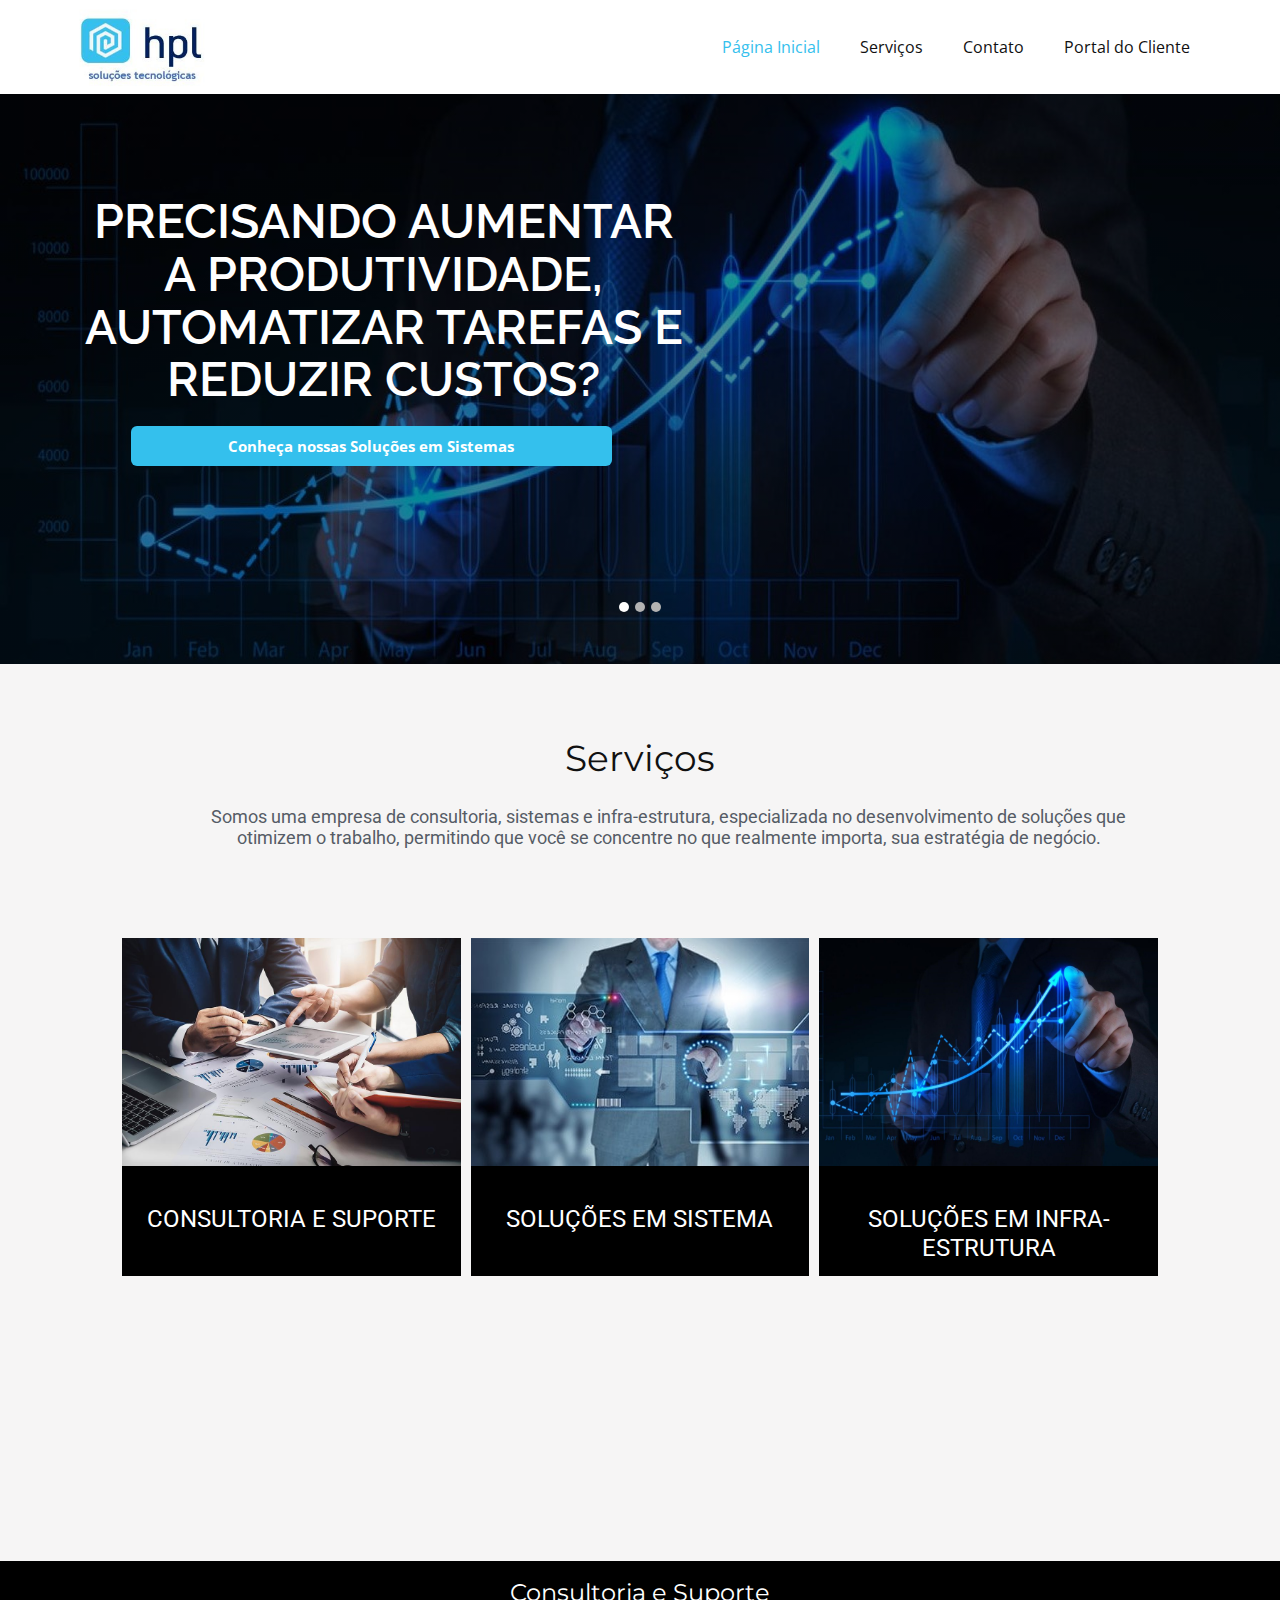
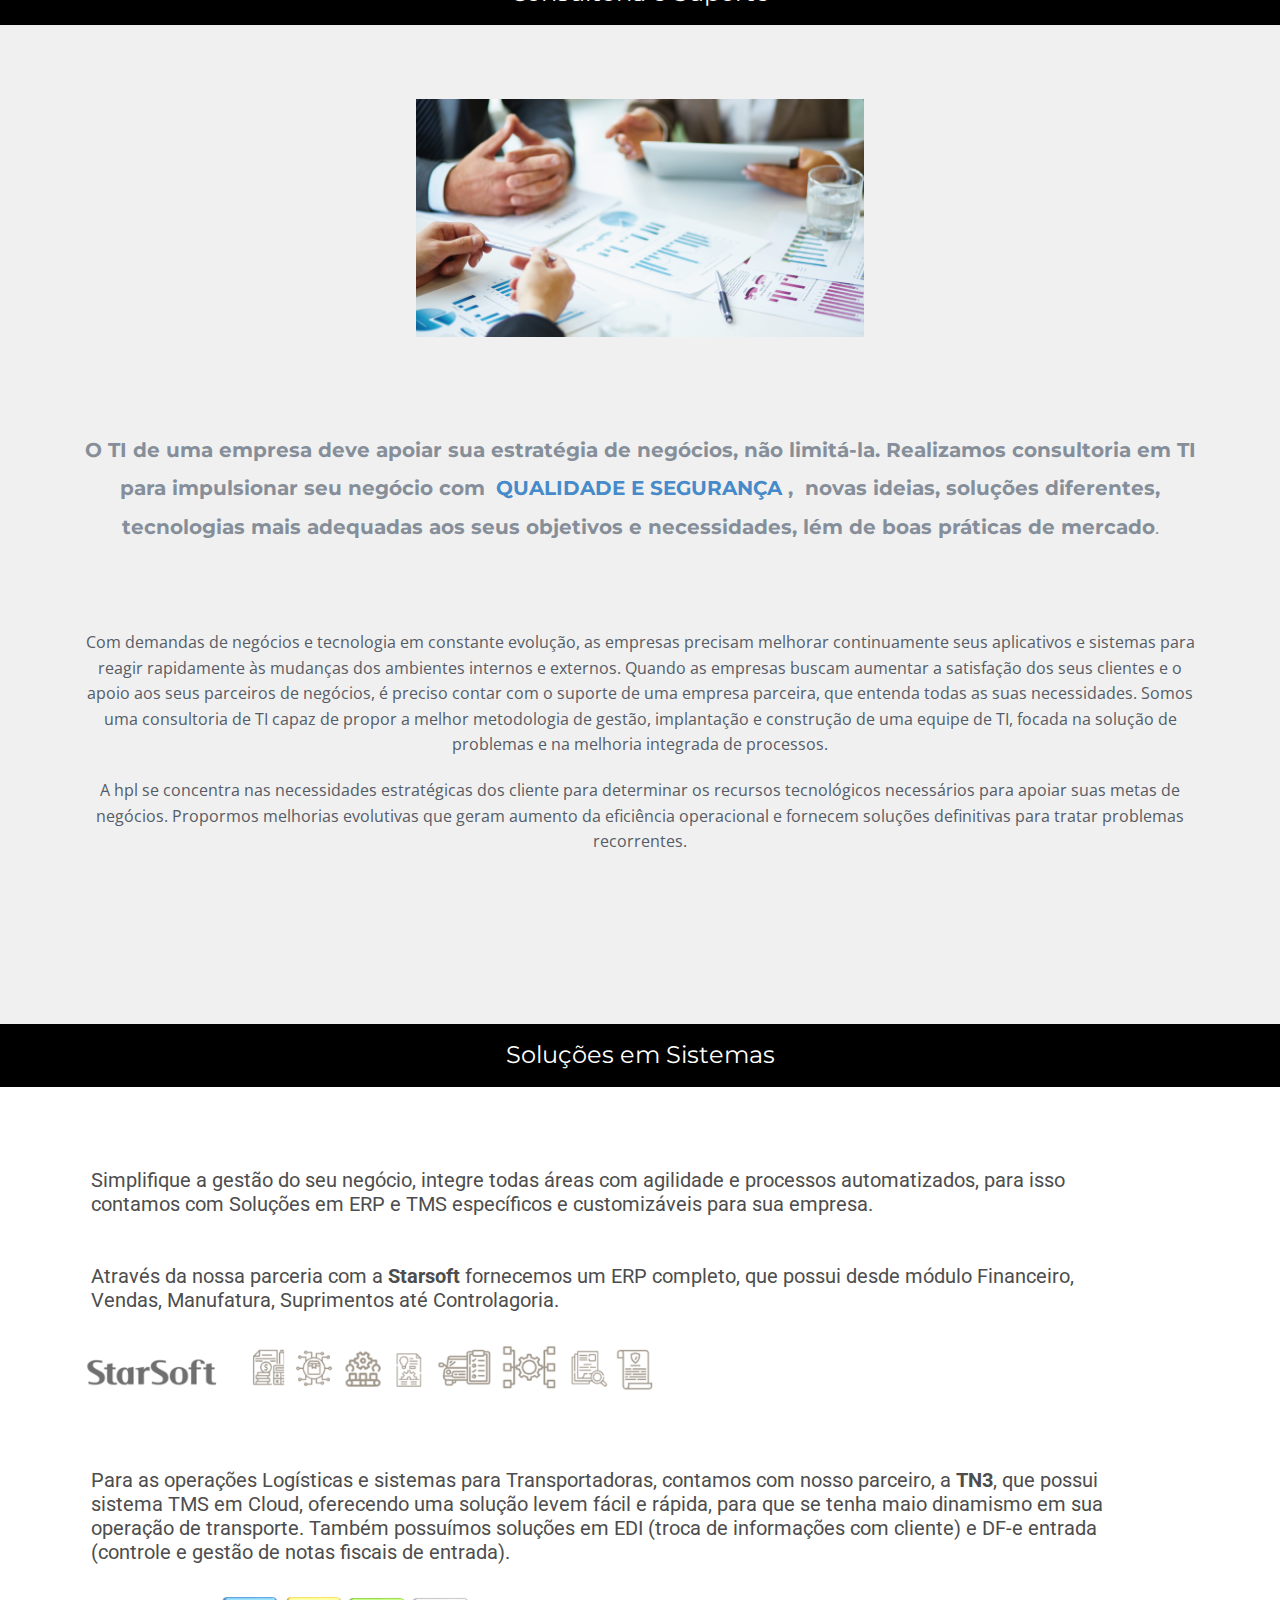
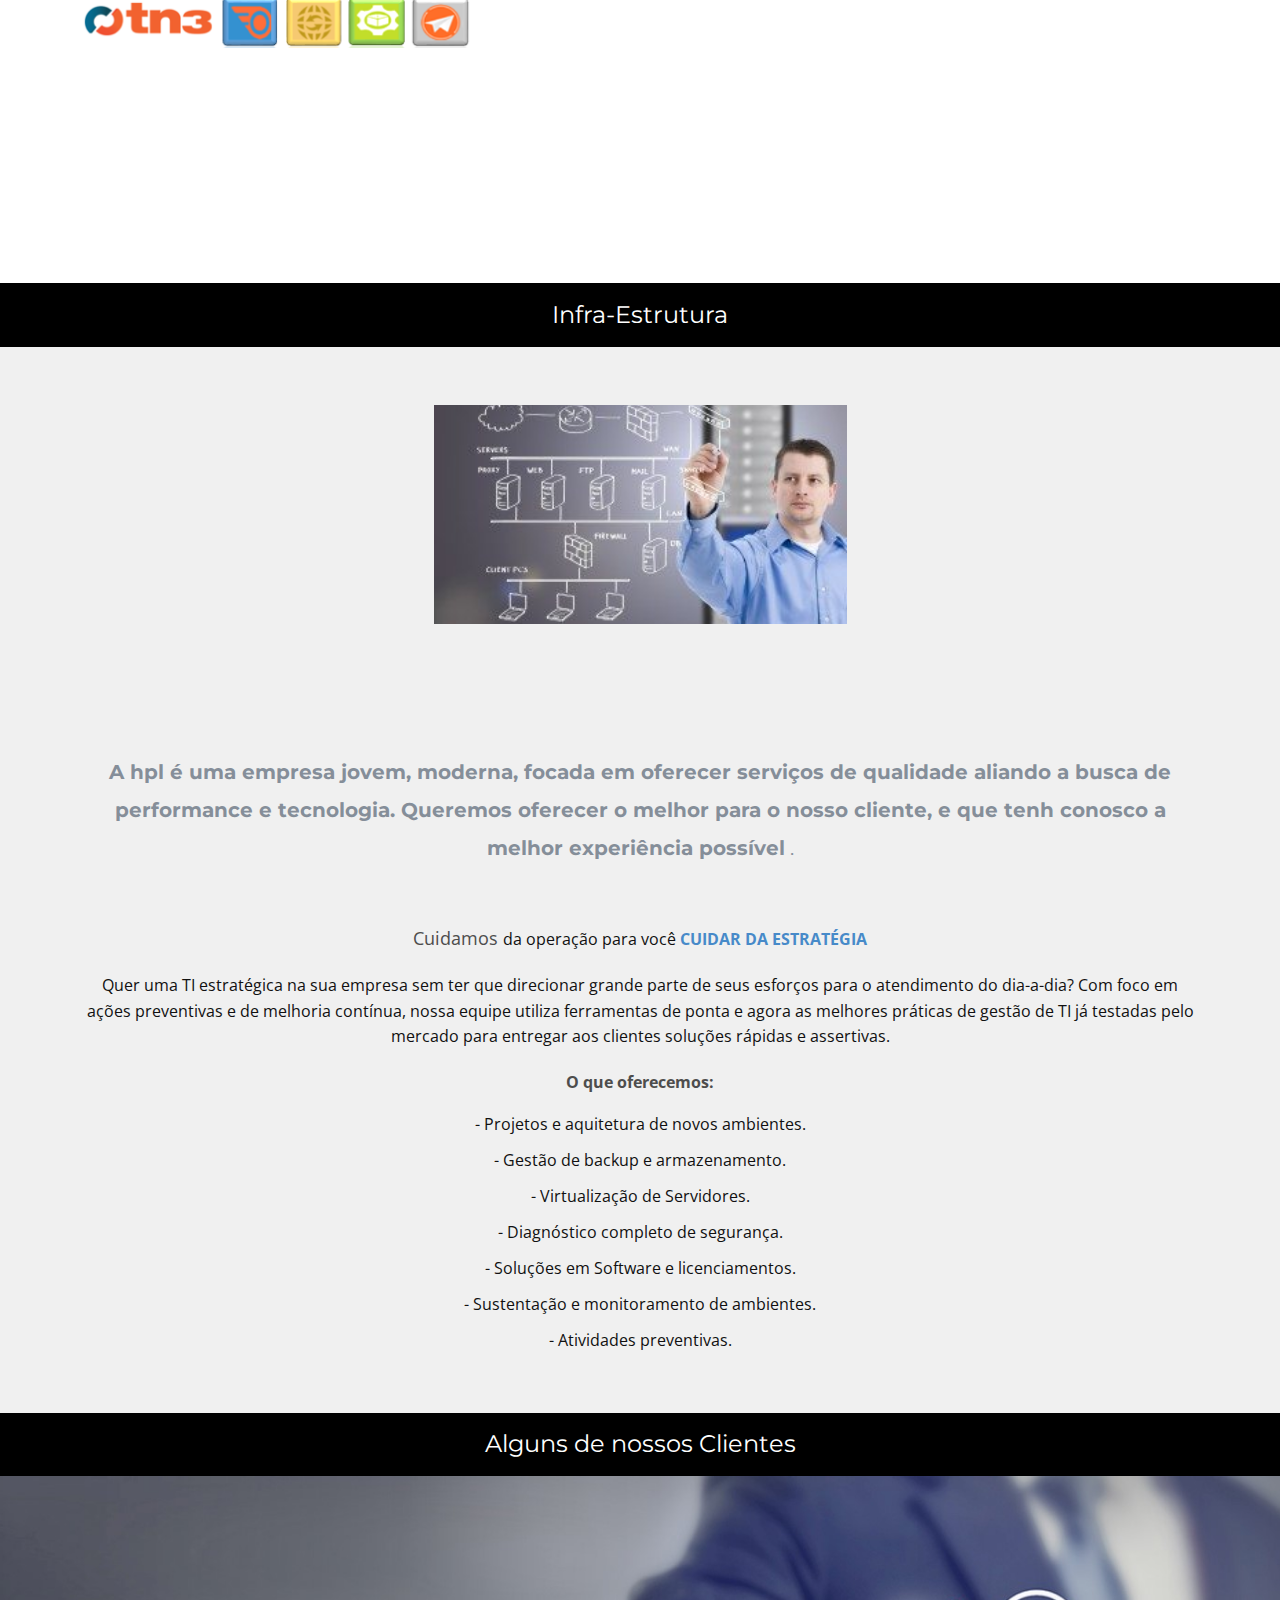
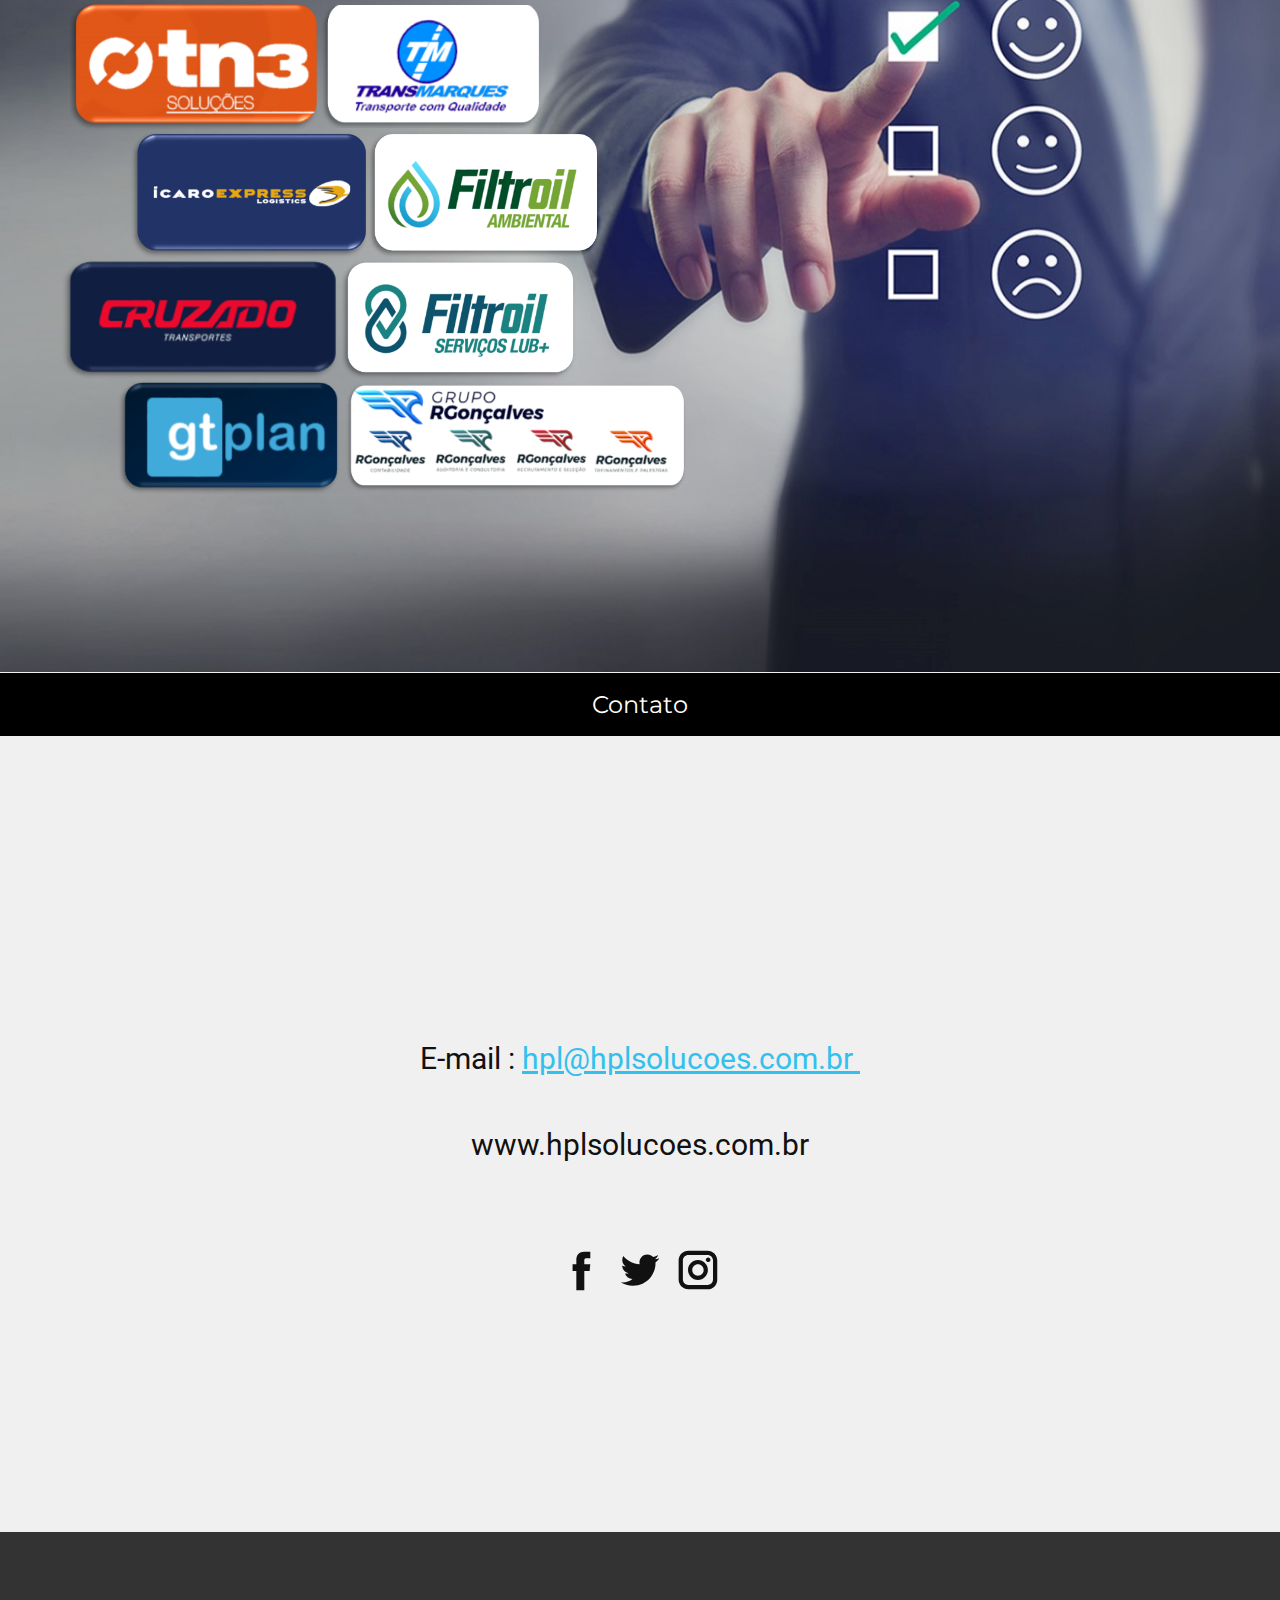
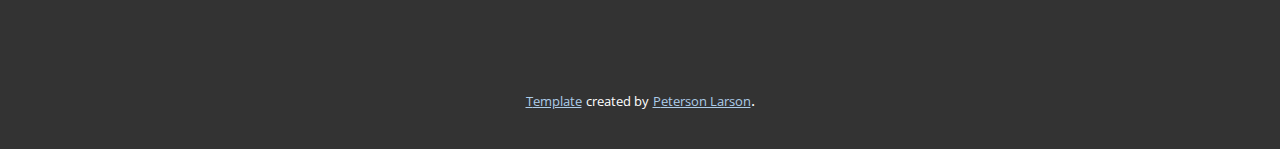
<file: Página-Inicial.html>
<!DOCTYPE html>
<html style="font-size: 16px;">
  <head>
    <meta name="viewport" content="width=device-width, initial-scale=1.0">
    <meta charset="utf-8">
    <meta name="keywords" content="CRIE SEU TÍTULO PERSONALIZADO&nbsp;AQUI, TEXTO ALTERA&nbsp;CONFORME IMAGEM MUDA, CADA TÍTULO PERSONALIZADO COM SUA MENSAGEM">
    <meta name="description" content="">
    <meta name="page_type" content="np-template-header-footer-from-plugin">
    <title>Página Inicial</title>
    <link rel="stylesheet" href="style.css" media="screen">
<link rel="stylesheet" href="Página-Inicial.css" media="screen">
    <script class="u-script" type="text/javascript" src="js/jquery.js" defer=""></script>
    <script class="u-script" type="text/javascript" src="js/script.js" defer=""></script>

    
    
    
    <link id="u-theme-google-font" rel="stylesheet" href="https://fonts.googleapis.com/css?family=Roboto:100,100i,300,300i,400,400i,500,500i,700,700i,900,900i|Open+Sans:300,300i,400,400i,600,600i,700,700i,800,800i">
    <link id="u-page-google-font" rel="stylesheet" href="https://fonts.googleapis.com/css?family=Raleway:100,100i,200,200i,300,300i,400,400i,500,500i,600,600i,700,700i,800,800i,900,900i|Montserrat:100,100i,200,200i,300,300i,400,400i,500,500i,600,600i,700,700i,800,800i,900,900i">
    
    
    
    
    
    
    
    
    <script type="application/ld+json">{
		"@context": "http://schema.org",
		"@type": "Organization",
		"name": ""
}</script>
    <meta property="og:title" content="Página Inicial">
    <meta property="og:type" content="website">
    <meta name="theme-color" content="#478ac9">
  </head>
  <body class="u-body u-custom-color-2"><header class="u-clearfix u-header u-sticky u-white u-header" id="sec-b5e0"><div class="u-clearfix u-sheet u-valign-top u-sheet-1">
        <img class="u-image u-image-default u-preserve-proportions u-image-1" src="images/logo21.JPG" alt="" data-image-width="237" data-image-height="154">
        <nav class="u-menu u-menu-dropdown u-offcanvas u-menu-1" data-position="primary menu">
          <div class="menu-collapse" style="font-size: 1rem; letter-spacing: 0px;">
            <a class="u-button-style u-custom-left-right-menu-spacing u-custom-padding-bottom u-custom-text-active-color u-custom-text-hover-color u-custom-text-shadow u-custom-text-shadow-blur u-custom-text-shadow-color u-custom-text-shadow-transparency u-custom-text-shadow-x u-custom-text-shadow-y u-custom-top-bottom-menu-spacing u-nav-link u-text-active-palette-1-base u-text-hover-palette-2-base" href="#">
              <svg><use xmlns:xlink="http://www.w3.org/1999/xlink" xlink:href="#menu-hamburger"></use></svg>
              <svg version="1.1" xmlns="http://www.w3.org/2000/svg" xmlns:xlink="http://www.w3.org/1999/xlink"><defs><symbol id="menu-hamburger" viewBox="0 0 16 16" style="width: 16px; height: 16px;"><rect y="1" width="16" height="2"></rect><rect y="7" width="16" height="2"></rect><rect y="13" width="16" height="2"></rect>
</symbol>
</defs></svg>
            </a>
          </div>
          <div class="u-custom-menu u-nav-container">
            <ul class="u-nav u-unstyled u-nav-1"><li class="u-nav-item"><a class="u-button-style u-nav-link u-text-active-custom-color-5 u-text-hover-black" href="Página-Inicial.html" style="padding: 10px 20px;">Página Inicial</a>
</li><li class="u-nav-item"><a class="u-button-style u-nav-link u-text-active-custom-color-5 u-text-hover-black" href="#sec-e216" style="padding: 10px 20px;">Serviços</a>
</li><li class="u-nav-item"><a class="u-button-style u-nav-link u-text-active-custom-color-5 u-text-hover-black" href="#sec-f2e6" style="padding: 10px 20px;">Contato</a>
</li><li class="u-nav-item"><a class="u-button-style u-nav-link u-text-active-custom-color-5 u-text-hover-black" href="http://hplsolucoes.ddns.net:8080/glpi/" style="padding: 10px 20px;">Portal do Cliente</a>
</li></ul>
          </div>
          <div class="u-custom-menu u-nav-container-collapse">
            <div class="u-black u-container-style u-inner-container-layout u-opacity u-opacity-95 u-sidenav">
              <div class="u-sidenav-overflow">
                <div class="u-menu-close"></div>
                <ul class="u-align-center u-nav u-popupmenu-items u-unstyled u-nav-2"><li class="u-nav-item"><a class="u-button-style u-nav-link" href="Página-Inicial.html" style="padding: 10px 20px;">Página Inicial</a>
</li><li class="u-nav-item"><a class="u-button-style u-nav-link" href="#sec-e216" style="padding: 10px 20px;">Serviços</a>
</li><li class="u-nav-item"><a class="u-button-style u-nav-link" href="#sec-f2e6" style="padding: 10px 20px;">Contato</a>
</li><li class="u-nav-item"><a class="u-button-style u-nav-link" href="http://hplsolucoes.ddns.net:8080/glpi/" style="padding: 10px 20px;">Portal do Cliente</a>
</li></ul>
              </div>
            </div>
            <div class="u-black u-menu-overlay u-opacity u-opacity-70"></div>
          </div>
        </nav>
      </div></header>
    <section id="carousel_f5bc" class="u-carousel u-carousel-fade u-slide u-valign-middle u-block-bc65-1" data-u-ride="carousel" data-interval="3000">
      <ol class="u-absolute-hcenter u-carousel-indicators u-block-bc65-5">
        <li data-u-target="#carousel_f5bc" class="u-active u-active-white u-grey-30 u-shape-circle" data-u-slide-to="0" style="height: 10px; width: 10px;"></li>
        <li data-u-target="#carousel_f5bc" class="u-active-white u-grey-30 u-shape-circle" data-u-slide-to="1" style="height: 10px; width: 10px;"></li>
        <li data-u-target="#carousel_f5bc" class="u-active-white u-grey-30 u-shape-circle" data-u-slide-to="2" style="height: 10px; width: 10px;"></li>
      </ol>
      <div class="u-carousel-inner" role="listbox">
        <div class="u-active u-align-center u-carousel-item u-clearfix u-image u-shading u-section-1-1" src="" data-image-width="1280" data-image-height="720">
          <div class="u-clearfix u-sheet u-sheet-1">
            <h1 class="u-align-center u-custom-font u-font-raleway u-text u-title u-text-1">PRECISANDO AUMENTAR<br>A PRODUTIVIDADE,<br>AUTOMATIZAR TAREFAS E<br>REDUZIR CUSTOS?
            </h1>
            <a href="#sec-79f9" class="u-btn u-btn-round u-button-style u-custom-color-5 u-hover-custom-color-3 u-radius-6 u-btn-1">Conheça nossas Soluções em Sistemas</a>
          </div>
        </div>
        <div class="u-align-center u-carousel-item u-clearfix u-image u-shading u-section-1-2" src="" data-image-width="1280" data-image-height="720">
          <div class="u-clearfix u-sheet u-sheet-1">
            <h1 class="u-align-center u-custom-font u-font-raleway u-text u-title u-text-1">Ajudamos sua empresa a&nbsp;<br>transformar os dados em<br>lucros, vinculando a tecnologia<br>a suas metas de negócios.
            </h1>
            <a href="#sec-7fd2" class="u-btn u-btn-round u-button-style u-custom-color-5 u-hover-custom-color-3 u-radius-6 u-btn-1">Saiba Mais</a>
          </div>
        </div>
        <div class="u-align-center u-carousel-item u-clearfix u-image u-shading u-section-1-3" src="" data-image-width="1280" data-image-height="720">
          <div class="u-clearfix u-sheet u-sheet-1">
            <h1 class="u-align-center u-custom-font u-font-raleway u-text u-title u-text-1">Soluções de Infra Estrutura,<br>levando sua empresa a<br>conectar-se com o futuro.
            </h1>
            <a href="#carousel_83dc" class="u-btn u-btn-round u-button-style u-custom-color-5 u-hover-custom-color-3 u-radius-6 u-btn-1">Saiba Mais</a>
          </div>
        </div>
      </div>
      <a class="u-absolute-vcenter u-carousel-control u-carousel-control-prev u-hidden u-text-grey-30 u-block-bc65-3" href="#carousel_f5bc" role="button" data-u-slide="prev">
        <span aria-hidden="true">
          <svg viewBox="0 0 477.175 477.175"><path d="M145.188,238.575l215.5-215.5c5.3-5.3,5.3-13.8,0-19.1s-13.8-5.3-19.1,0l-225.1,225.1c-5.3,5.3-5.3,13.8,0,19.1l225.1,225
                    c2.6,2.6,6.1,4,9.5,4s6.9-1.3,9.5-4c5.3-5.3,5.3-13.8,0-19.1L145.188,238.575z"></path></svg>
        </span>
        <span class="sr-only">Previous</span>
      </a>
      <a class="u-absolute-vcenter u-carousel-control u-carousel-control-next u-hidden u-text-grey-30 u-block-bc65-4" href="#carousel_f5bc" role="button" data-u-slide="next">
        <span aria-hidden="true">
          <svg viewBox="0 0 477.175 477.175"><path d="M360.731,229.075l-225.1-225.1c-5.3-5.3-13.8-5.3-19.1,0s-5.3,13.8,0,19.1l215.5,215.5l-215.5,215.5
                    c-5.3,5.3-5.3,13.8,0,19.1c2.6,2.6,6.1,4,9.5,4c3.4,0,6.9-1.3,9.5-4l225.1-225.1C365.931,242.875,365.931,234.275,360.731,229.075z"></path></svg>
        </span>
        <span class="sr-only">Next</span>
      </a>
    </section>
    <section class="u-align-center u-clearfix u-custom-color-4 u-section-2" id="sec-e216">
      <div class="u-clearfix u-sheet u-sheet-1">
        <h2 class="u-custom-font u-font-montserrat u-text u-text-default u-text-1">Serviços<br>
        </h2>
        <h6 class="u-text u-text-palette-5-dark-2 u-text-2">Somos uma empresa de consultoria, sistemas e infra-estrutura, especializada no desenvolvimento de soluções que otimizem o trabalho, permitindo que você se concentre no que realmente importa, sua estratégia de negócio.</h6>
        <div class="u-layout-grid u-list u-list-1">
          <div class="u-repeater u-repeater-1">
            <div class="u-black u-container-style u-list-item u-repeater-item u-shape-rectangle u-list-item-1" data-animation-name="fadeIn" data-animation-duration="1000" data-animation-delay="0" data-animation-direction="">
              <div class="u-container-layout u-similar-container u-valign-top u-container-layout-1">
                <img class="u-expanded-width u-image u-image-default u-image-1" src="images/serivios1.jpg" alt="" data-image-width="960" data-image-height="640">
                <h3 class="u-align-center u-text u-text-3">CONSULTORIA E SUPORTE</h3>
              </div>
            </div>
            <div class="u-align-center u-black u-container-style u-list-item u-repeater-item u-shape-rectangle u-list-item-2" data-animation-name="fadeIn" data-animation-duration="1000" data-animation-delay="0" data-animation-direction="">
              <div class="u-container-layout u-similar-container u-valign-top u-container-layout-2">
                <img class="u-expanded-width u-image u-image-default u-image-2" src="images/serivios2.jpg" alt="" data-image-width="614" data-image-height="283">
                <h3 class="u-align-center u-text u-text-4">SOLUÇÕES EM SISTEMA</h3>
              </div>
            </div>
            <div class="u-align-center u-black u-container-style u-list-item u-repeater-item u-shape-rectangle u-list-item-3" data-animation-name="fadeIn" data-animation-duration="1000" data-animation-delay="0" data-animation-direction="">
              <div class="u-container-layout u-similar-container u-valign-top u-container-layout-3">
                <img class="u-expanded-width u-image u-image-default u-image-3" src="images/image3.jpeg" alt="" data-image-width="1280" data-image-height="720">
                <h3 class="u-align-center u-text u-text-5">SOLUÇÕES EM INFRA-ESTRUTURA</h3>
              </div>
            </div>
          </div>
        </div>
      </div>
    </section>
    <section class="u-align-left u-clearfix u-section-3" id="sec-7fd2">
      <div class="u-black u-container-style u-expanded-width u-group u-shape-rectangle u-group-1">
        <div class="u-container-layout u-valign-middle u-container-layout-1">
          <h2 class="u-align-center u-custom-font u-font-montserrat u-text u-text-white u-text-1">Consultoria e Suporte<br>
          </h2>
        </div>
      </div>
      <img class="u-image u-image-default u-image-1" src="images/consultoriaesuporte.png" alt="" data-image-width="455" data-image-height="281">
      <div class="fr-view u-clearfix u-rich-text u-text u-text-2">
        <h1 style="text-align: center;">
          <br>
        </h1>
        <h1 style="text-align: center;">
          <br>
        </h1>
        <h1 style="text-align: center; line-height: 0.8;">
          <span style="font-size: 1.25rem;">
            <span class="u-text-palette-5-dark-1">
              <span class="u-custom-font u-font-montserrat" style="font-weight: 700;">O TI de uma empresa deve apoiar sua estratégia de negócios, não limitá-la. Realizamos consultoria em TI para impulsionar seu negócio com&nbsp;</span>
            </span>
            <span style="font-weight: 700;">
              <span class="u-custom-font u-font-montserrat">
                <span class="u-text-palette-1-base">QUALIDADE E SEGURANÇA</span>
              </span>
              <span class="u-custom-font u-font-montserrat">
                <span class="u-text-palette-5-dark-1">,&nbsp;</span>
              </span>
            </span>
          </span>
          <span class="u-text-palette-5-dark-1">
            <span style="font-size: 1.25rem;">
              <span class="u-custom-font u-font-montserrat">
                <span style="font-weight: 700;">novas ideias, soluções diferentes, tecnologias mais adequadas aos seus objetivos e necessidades, lém de boas práticas de mercado</span>.
              </span>
            </span>
          </span>
        </h1>
        <h1 style="text-align: center;">
          <br>
        </h1>
        <p style="text-align: center;">
          <span class="u-text-palette-5-dark-2">Com demandas de negócios e tecnologia em constante evolução, as empresas precisam melhorar continuamente seus aplicativos e sistemas para reagir rapidamente às mudanças dos ambientes internos e externos. Quando as empresas buscam aumentar a satisfação dos seus clientes e o apoio aos seus parceiros de negócios, é preciso contar com o suporte de uma empresa parceira, que entenda todas as suas necessidades. Somos uma consultoria de TI capaz de propor a melhor metodologia de gestão, implantação e construção de uma equipe de TI, focada na solução de problemas e na melhoria integrada de processos.</span>
        </p>
        <p style="text-align: center;">
          <span class="u-text-palette-5-dark-2">A hpl se concentra nas necessidades estratégicas dos cliente para determinar os recursos tecnológicos necessários para apoiar suas metas de negócios. Propormos melhorias evolutivas que geram aumento da eficiência operacional e fornecem soluções definitivas para tratar problemas recorrentes.</span>
        </p>
        <p>
          <span style="font-size: 1.5rem;">
            <span style="font-weight: 600;">
              <br>
            </span>
          </span>
        </p>
        <p>
          <br>
        </p>
      </div>
    </section>
    <section class="u-align-left u-clearfix u-white u-section-4" id="sec-79f9">
      <div class="u-black u-container-style u-expanded-width u-group u-shape-rectangle u-group-1">
        <div class="u-container-layout u-valign-middle u-container-layout-1">
          <h2 class="u-align-center u-custom-font u-font-montserrat u-text u-text-white u-text-1">Soluções em Sistemas<br>
          </h2>
        </div>
      </div>
      <h5 class="u-text u-text-grey-70 u-text-2">Simplifique a gestão do seu negócio, integre todas áreas com agilidade e processos automatizados, para isso contamos com Soluções em ERP e TMS específicos e customizáveis para sua empresa.<br>
        <br>
        <br>Através da nossa parceria com a <span style="font-weight: 700;">Starsoft</span> fornecemos um ERP completo, que possui desde módulo Financeiro, Vendas, Manufatura, Suprimentos até Controlagoria.
      </h5>
      <img class="u-image u-image-default u-image-1" src="images/img_starsoft.PNG" alt="" data-image-width="711" data-image-height="65">
      <h5 class="u-text u-text-grey-70 u-text-3">Para as operações Logísticas e sistemas para Transportadoras, contamos com nosso parceiro, a <span style="font-weight: 700;">TN3</span>, que possui sistema TMS em Cloud, oferecendo uma solução levem fácil e rápida, para que se tenha maio dinamismo em sua operação de transporte. Também possuímos soluções em EDI (troca de informações com cliente) e DF-e entrada (controle e gestão de notas fiscais de entrada).<br>
        <br>
        <br>
      </h5>
      <img class="u-image u-image-default u-image-2" src="images/img_tn31.PNG" alt="" data-image-width="422" data-image-height="64">
    </section>
    <section class="u-align-left u-clearfix u-section-5" id="carousel_83dc">
      <div class="u-black u-container-style u-expanded-width u-group u-shape-rectangle u-group-1">
        <div class="u-container-layout u-valign-top u-container-layout-1">
          <h2 class="u-align-center u-custom-font u-font-montserrat u-text u-text-white u-text-1">Infra-Estrutura</h2>
        </div>
      </div>
      <img class="u-image u-image-default u-image-1" src="images/infra.jpg" alt="" data-image-width="300" data-image-height="199">
      <div class="fr-view u-clearfix u-rich-text u-text u-text-2">
        <h1 style="text-align: center;">
          <br>
        </h1>
        <h1 style="text-align: center;">
          <br>
        </h1>
        <h1 style="text-align: center; line-height: 0.8;">
          <span style="font-size: 1.25rem;">
            <span class="u-text-palette-5-dark-1">
              <span class="u-custom-font u-font-montserrat" style="font-weight: 700;">A hpl é uma empresa jovem, moderna, focada em oferecer serviços de qualidade aliando a busca de performance e tecnologia. Queremos oferecer o melhor para o nosso cliente, e que tenh conosco a melhor experiência possível</span>
            </span>
          </span>
          <span class="u-text-palette-5-dark-1">
            <span style="font-size: 1.25rem;">
              <span class="u-custom-font u-font-montserrat">.</span>
            </span>
          </span>
        </h1>
        <p style="text-align: center;">
          <br>
        </p>
        <p style="text-align: center; line-height: 1.6;">
          <span style="font-size: 1.125rem;">
            <span class="u-text-grey-70">Cuidamos</span>
          </span> da operação para você <span class="u-text-palette-1-base" style="font-weight: 700;">CUIDAR DA ESTRATÉGIA</span>
        </p>
        <p style="text-align: center; line-height: 1.6;">Quer uma TI estratégica na sua empresa sem ter que direcionar grande parte de seus esforços para o atendimento do dia-a-dia? Com foco em ações preventivas e de melhoria contínua, nossa equipe utiliza ferramentas de ponta e agora as melhores práticas de gestão de TI já testadas pelo mercado para entregar aos clientes soluções rápidas e assertivas.</p>
        <p style="text-align: center;">
          <span style="font-weight: 700;">
            <span class="u-text-grey-70">O que oferecemos:</span>
          </span>
        </p>
        <p style="text-align: center; line-height: 1;">- Projetos e aquitetura de novos ambientes.</p>
        <p style="text-align: center; line-height: 1;">- Gestão de backup e armazenamento.</p>
        <p style="text-align: center; line-height: 1;">- Virtualização de Servidores.</p>
        <p style="text-align: center; line-height: 1;">- Diagnóstico completo de segurança.</p>
        <p style="text-align: center; line-height: 1;">- Soluções em Software e licenciamentos.</p>
        <p style="text-align: center; line-height: 1;">- Sustentação e monitoramento de ambientes.</p>
        <p style="text-align: center; line-height: 1;">- Atividades preventivas.</p>
      </div>
    </section>
    <section class="u-align-left u-clearfix u-valign-middle u-section-6" id="carousel_f420">
      <div class="u-black u-container-style u-expanded-width u-group u-shape-rectangle u-group-1">
        <div class="u-container-layout u-valign-middle u-container-layout-1">
          <h2 class="u-align-center u-custom-font u-font-montserrat u-text u-text-white u-text-1">Alguns de nossos Clientes</h2>
        </div>
      </div>
      <img class="u-expanded-width u-image u-image-1" src="images/img_fundo_clientes.jpg" data-image-width="1680" data-image-height="859">
      <img class="u-image u-image-default u-image-2" src="images/cli_tn3.png" alt="" data-image-width="328" data-image-height="174">
      <img class="u-image u-image-default u-image-3" src="images/cli_transmarques.png" alt="" data-image-width="270" data-image-height="163">
      <img class="u-image u-image-default u-image-4" src="images/cli_icaro.png" alt="" data-image-width="419" data-image-height="229">
      <img class="u-image u-image-default u-image-5" src="images/cli_filtroil_ambiental.png" alt="" data-image-width="403" data-image-height="226">
      <img class="u-image u-image-default u-image-6" src="images/cli_cruzado.png" alt="" data-image-width="277" data-image-height="124">
      <img class="u-image u-image-default u-image-7" src="images/cli_filtroil_servicos.png" alt="" data-image-width="409" data-image-height="213">
      <img class="u-image u-image-default u-image-8" src="images/cli_gtplan.png" alt="" data-image-width="278" data-image-height="147">
      <img class="u-image u-image-default u-image-9" src="images/cli_rgoncalves.png" alt="" data-image-width="463" data-image-height="153">
    </section>
    <section class="u-align-center u-clearfix u-section-7" id="sec-f2e6">
      <div class="u-black u-container-style u-expanded-width u-group u-shape-rectangle u-group-1">
        <div class="u-container-layout u-container-layout-1">
          <h2 class="u-align-center u-custom-font u-font-montserrat u-text u-text-white u-text-1">Contato</h2>
        </div>
      </div>
      <h3 class="u-text u-text-2">E-mail&nbsp;: <span style="text-decoration: underline !important;" class="u-text-custom-color-5">hpl@hplsolucoes.com.br&nbsp;</span>
      </h3>
      <h3 class="u-text u-text-3">www.hplsolucoes.com.br</h3>
      <div class="u-social-icons u-spacing-10 u-social-icons-1">
        <a class="u-social-url" target="_blank" href=""><span class="u-icon u-icon-circle u-social-facebook u-social-icon u-icon-1">
          <svg class="u-svg-link" preserveAspectRatio="xMidYMin slice" viewBox="0 0 112 112" style=""><use xmlns:xlink="http://www.w3.org/1999/xlink" xlink:href="#svg-6feb"></use></svg>
          <svg x="0px" y="0px" viewBox="0 0 112 112" id="svg-6feb" class="u-svg-content"><path d="M75.5,28.8H65.4c-1.5,0-4,0.9-4,4.3v9.4h13.9l-1.5,15.8H61.4v45.1H42.8V58.3h-8.8V42.4h8.8V32.2 c0-7.4,3.4-18.8,18.8-18.8h13.8v15.4H75.5z"></path></svg>
        </span>
        </a>
        <a class="u-social-url" target="_blank" href=""><span class="u-icon u-icon-circle u-social-icon u-social-twitter u-icon-2">
          <svg class="u-svg-link" preserveAspectRatio="xMidYMin slice" viewBox="0 0 112 112" style=""><use xmlns:xlink="http://www.w3.org/1999/xlink" xlink:href="#svg-64c3"></use></svg>
          <svg x="0px" y="0px" viewBox="0 0 112 112" id="svg-64c3" class="u-svg-content"><path d="M92.2,38.2c0,0.8,0,1.6,0,2.3c0,24.3-18.6,52.4-52.6,52.4c-10.6,0.1-20.2-2.9-28.5-8.2 c1.4,0.2,2.9,0.2,4.4,0.2c8.7,0,16.7-2.9,23-7.9c-8.1-0.2-14.9-5.5-17.3-12.8c1.1,0.2,2.4,0.2,3.4,0.2c1.6,0,3.3-0.2,4.8-0.7 c-8.4-1.6-14.9-9.2-14.9-18c0-0.2,0-0.2,0-0.2c2.5,1.4,5.4,2.2,8.4,2.3c-5-3.3-8.3-8.9-8.3-15.4c0-3.4,1-6.5,2.5-9.2 c9.1,11.1,22.7,18.5,38,19.2c-0.2-1.4-0.4-2.8-0.4-4.3c0.1-10,8.3-18.2,18.5-18.2c5.4,0,10.1,2.2,13.5,5.7c4.3-0.8,8.1-2.3,11.7-4.5 c-1.4,4.3-4.3,7.9-8.1,10.1c3.7-0.4,7.3-1.4,10.6-2.9C98.9,32.3,95.7,35.5,92.2,38.2z"></path></svg>
        </span>
        </a>
        <a class="u-social-url" target="_blank" href=""><span class="u-icon u-icon-circle u-social-icon u-social-instagram u-icon-3">
          <svg class="u-svg-link" preserveAspectRatio="xMidYMin slice" viewBox="0 0 112 112" style=""><use xmlns:xlink="http://www.w3.org/1999/xlink" xlink:href="#svg-b887"></use></svg>
          <svg x="0px" y="0px" viewBox="0 0 112 112" id="svg-b887" class="u-svg-content"><path d="M55.9,32.9c-12.8,0-23.2,10.4-23.2,23.2s10.4,23.2,23.2,23.2s23.2-10.4,23.2-23.2S68.7,32.9,55.9,32.9z M55.9,69.4c-7.4,0-13.3-6-13.3-13.3c-0.1-7.4,6-13.3,13.3-13.3s13.3,6,13.3,13.3C69.3,63.5,63.3,69.4,55.9,69.4z"></path><path d="M79.7,26.8c-3,0-5.4,2.5-5.4,5.4s2.5,5.4,5.4,5.4c3,0,5.4-2.5,5.4-5.4S82.7,26.8,79.7,26.8z"></path><path d="M78.2,11H33.5C21,11,10.8,21.3,10.8,33.7v44.7c0,12.6,10.2,22.8,22.7,22.8h44.7c12.6,0,22.7-10.2,22.7-22.7 V33.7C100.8,21.1,90.6,11,78.2,11z M91,78.4c0,7.1-5.8,12.8-12.8,12.8H33.5c-7.1,0-12.8-5.8-12.8-12.8V33.7 c0-7.1,5.8-12.8,12.8-12.8h44.7c7.1,0,12.8,5.8,12.8,12.8V78.4z"></path></svg>
        </span>
        </a>
      </div>
    </section>
    
    
    <footer class="u-clearfix u-footer u-grey-80" id="sec-4c82"><div class="u-clearfix u-sheet u-sheet-1">
        <div class="u-align-left u-social-icons u-spacing-10 u-social-icons-1"></div>
      </div></footer>
    <section class="u-backlink u-clearfix u-grey-80">
      <a class="u-link" href="www.github.com/pscodium" target="_blank">
        <span>Template</span>
      </a>
      <p class="u-text">
        <span>created by</span>
      </p>
      <a class="u-link" href="www.instagram.com/pscodium" target="_blank">
        <span>Peterson Larson</span>
      </a>. 
    </section>
  </body>
</html>
</file>
